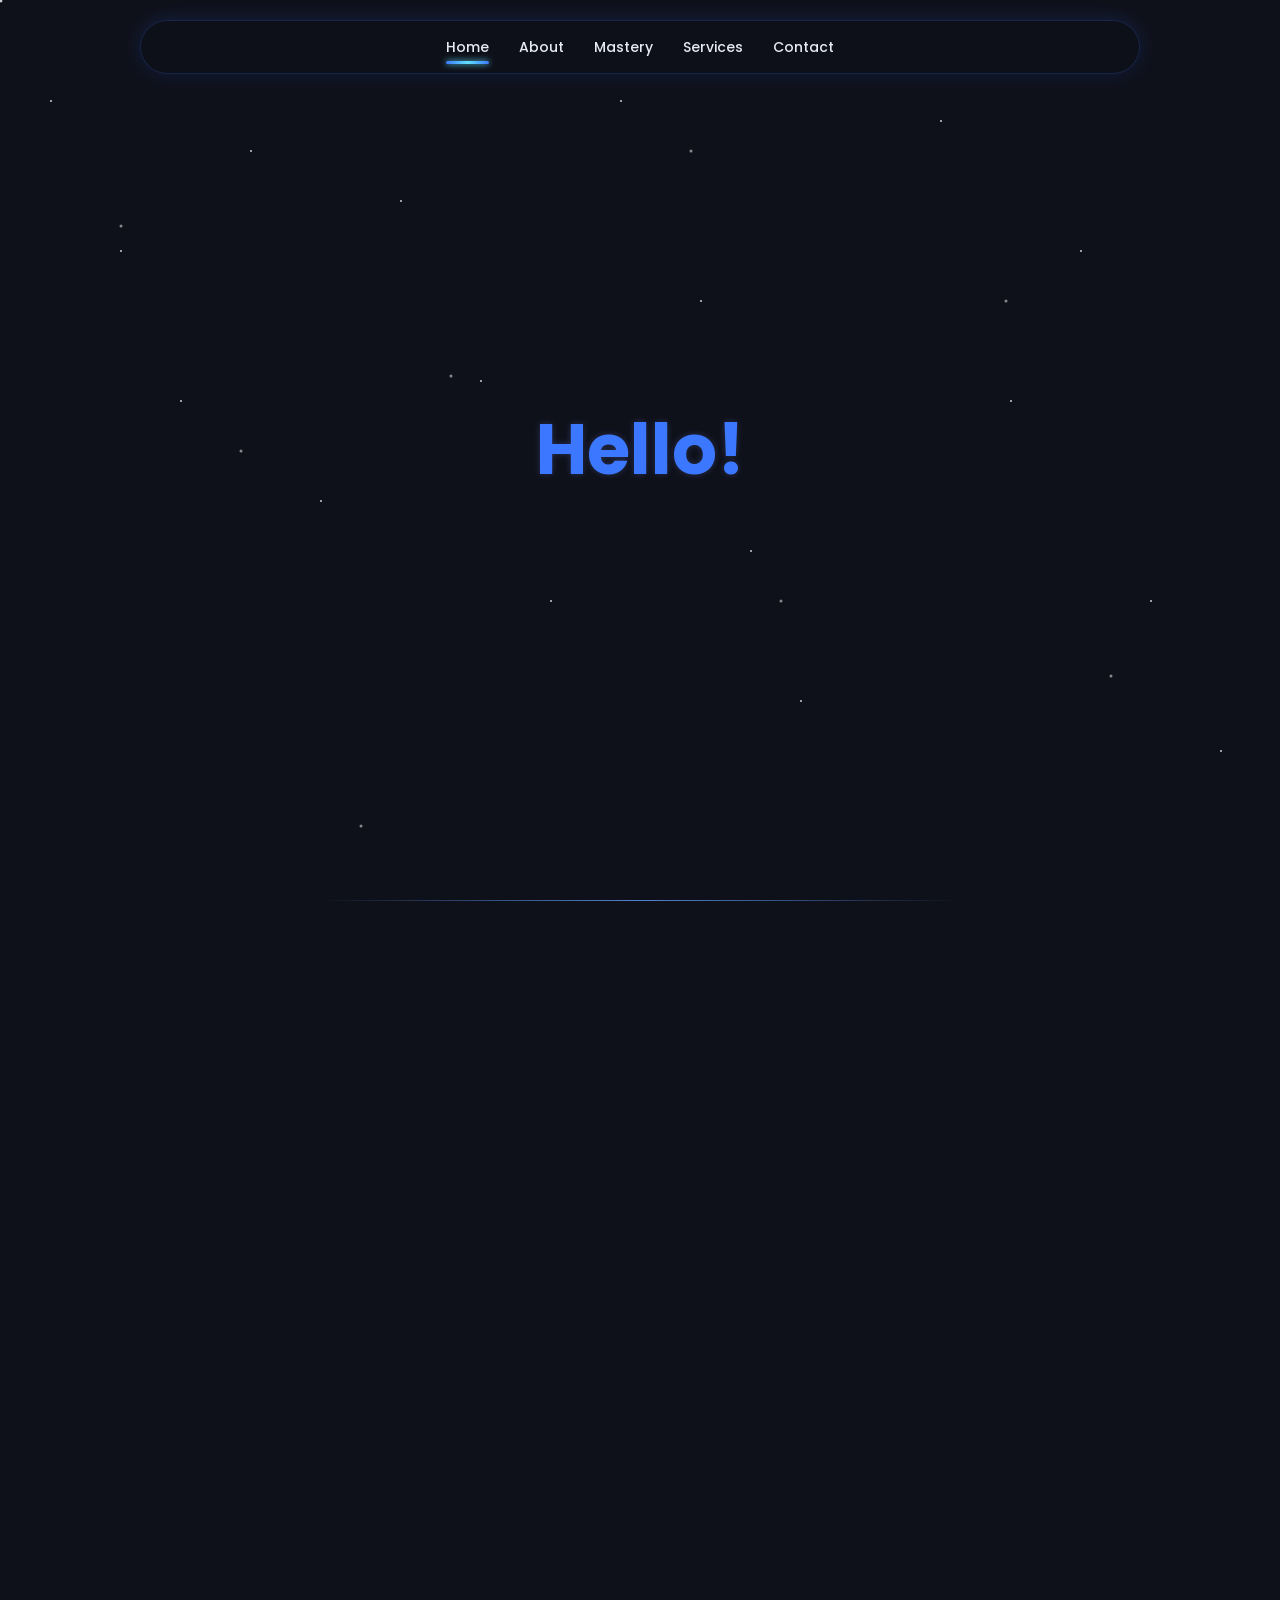
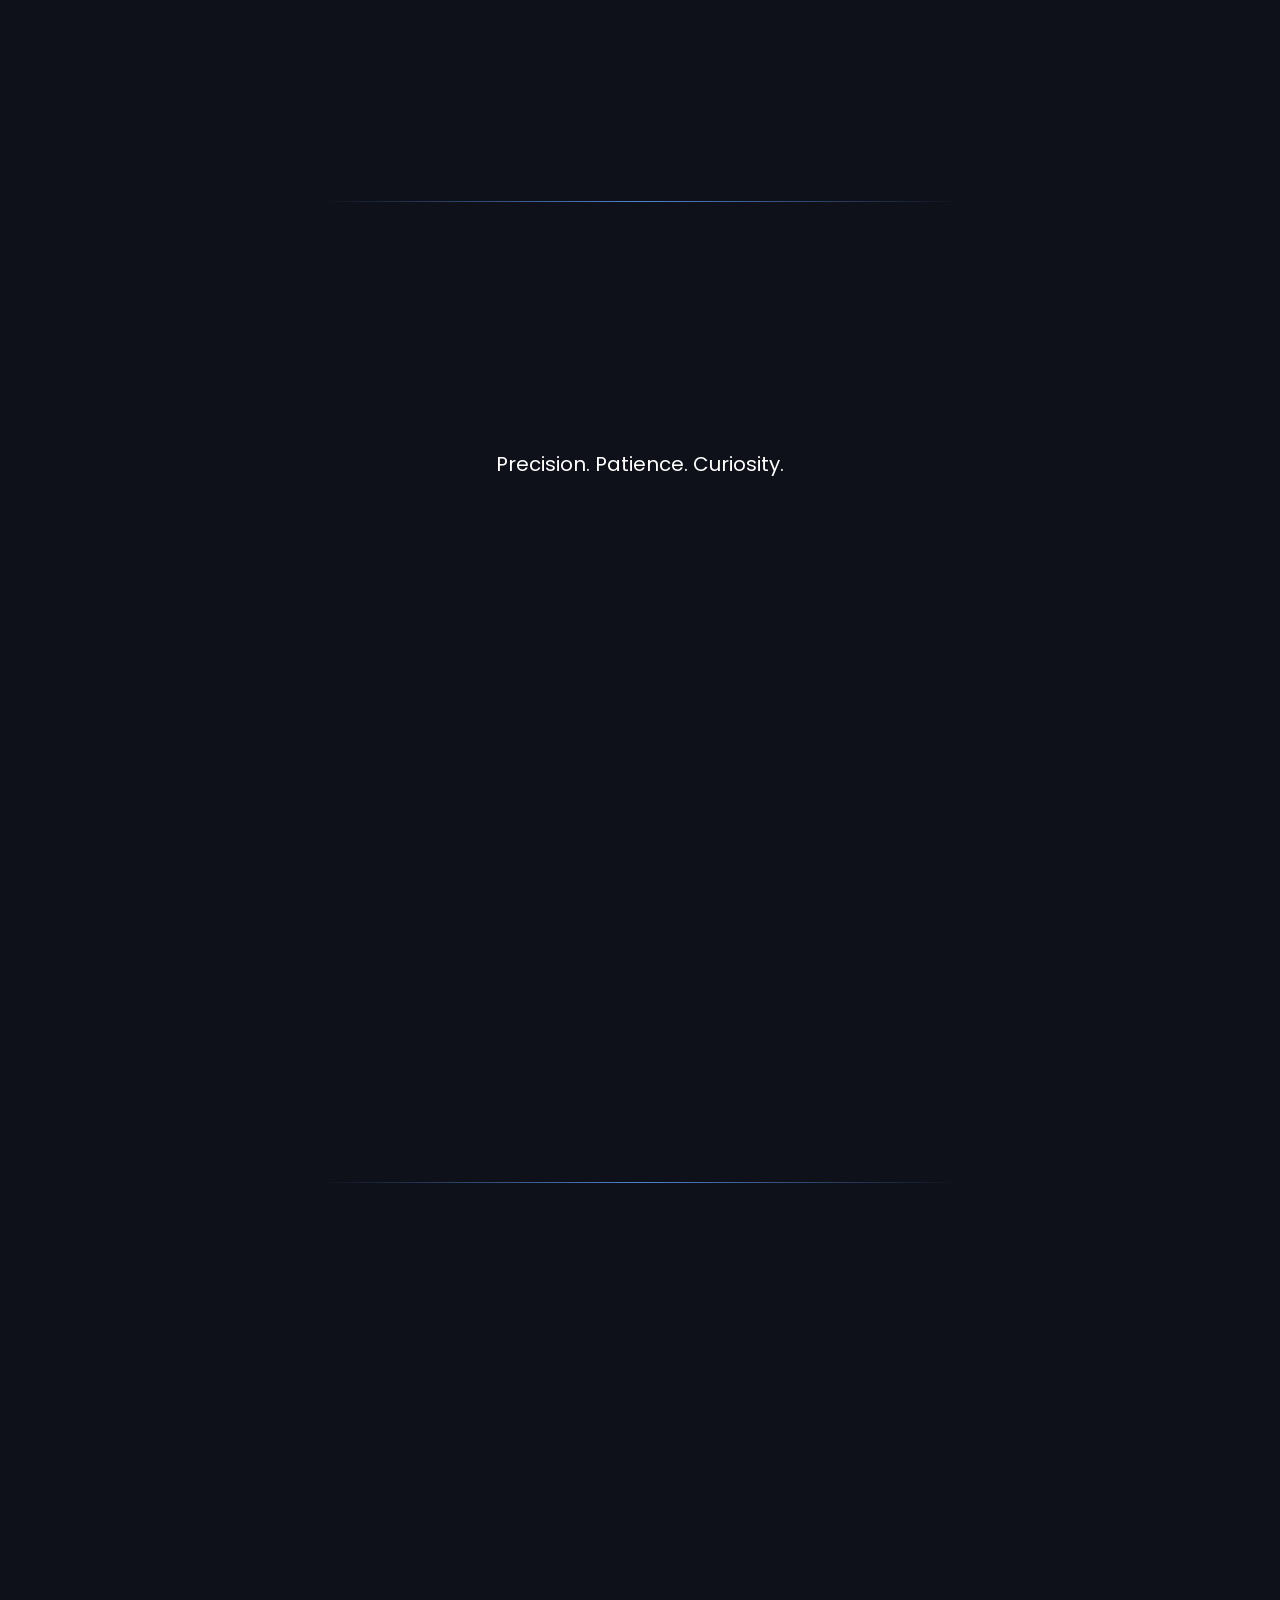
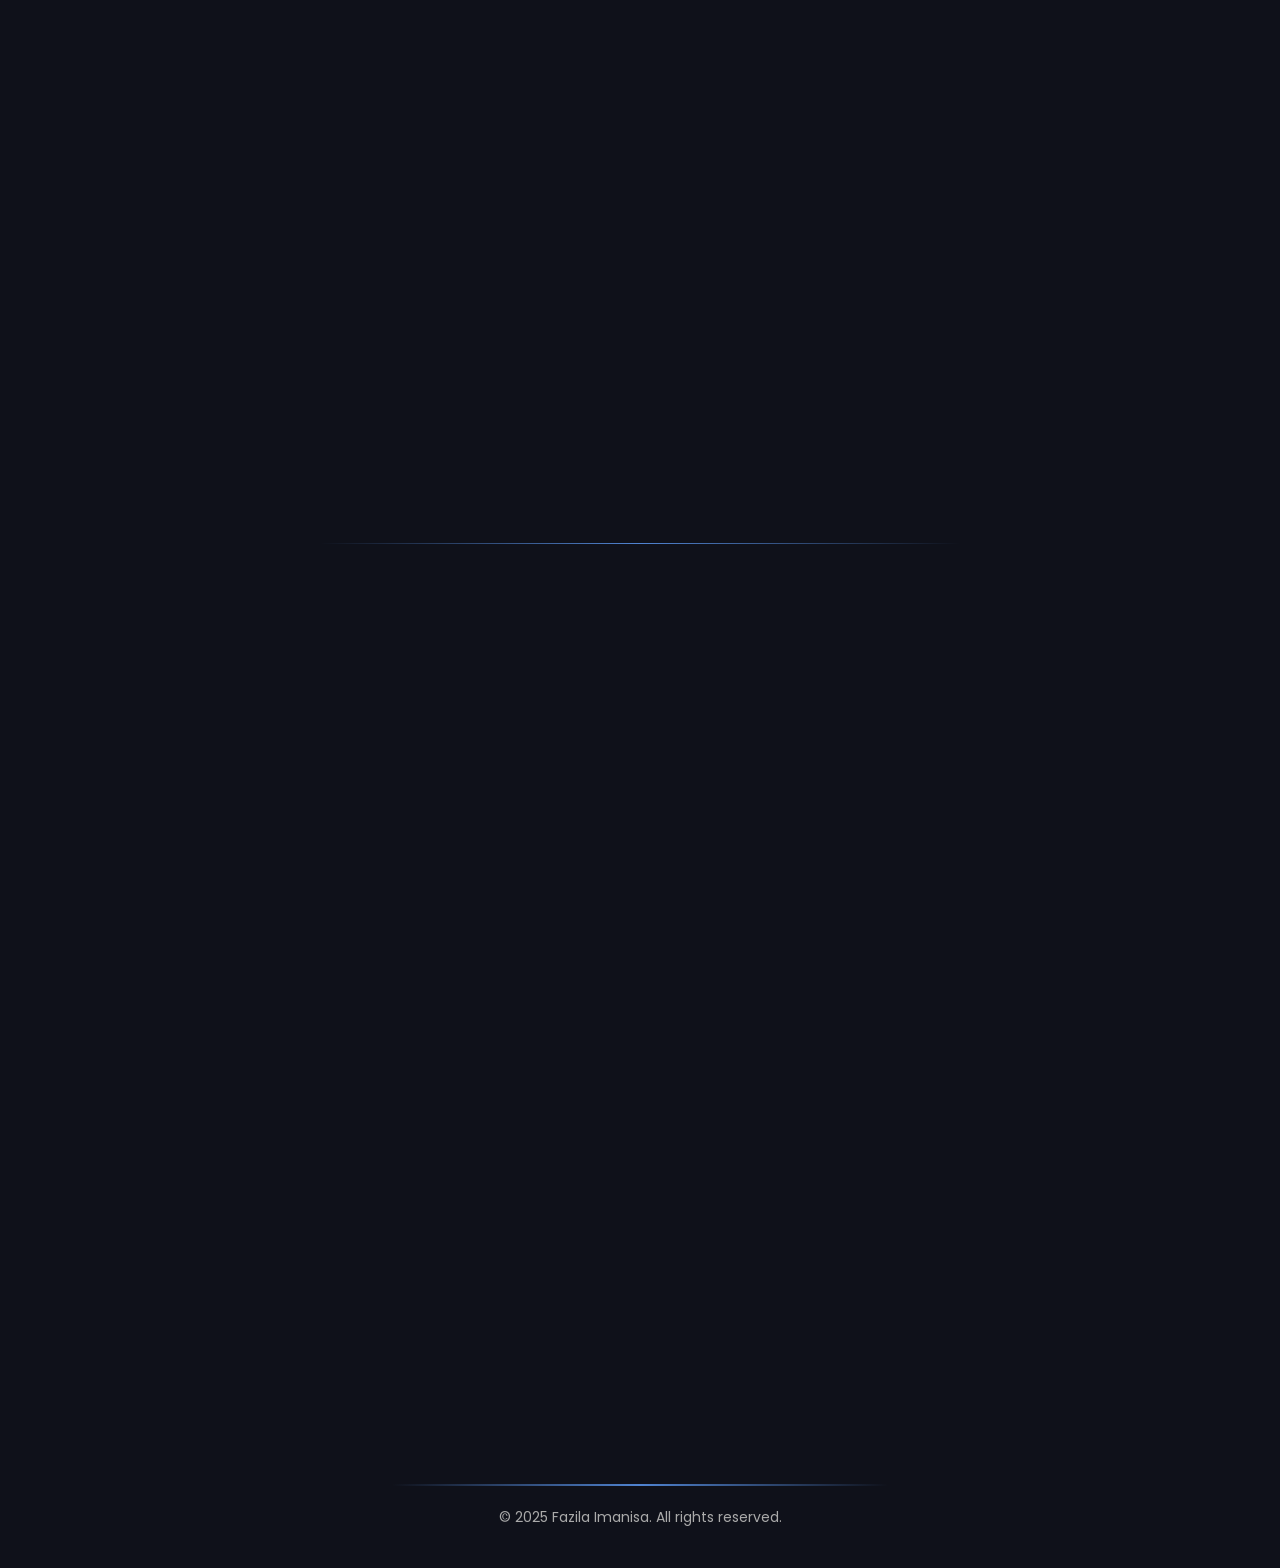
<file: index.html>
<!DOCTYPE html>
<html lang="">
  <head>
    <meta charset="UTF-8">
    <link rel="icon" href="/favicon.png">
    <meta name="viewport" content="width=device-width, initial-scale=1.0">
    <title>Jila - Webs of Wonder</title>
    <link rel="stylesheet" href="https://unicons.iconscout.com/release/v4.0.0/css/line.css">

    <script type="module" crossorigin src="/assets/index-BSvsKPzL.js"></script>
    <link rel="stylesheet" crossorigin href="/assets/index-BGJlyInr.css">
  </head>
  <body>
    <div id="app"></div>
  </body>
</html>
</file>
<file: assets/index-BGJlyInr.css>
@import"https://fonts.googleapis.com/css2?family=Poppins:wght@400;500;600&display=swap";:root{--color-background: #0f111a;--color-background-soft: #1a1f33;--color-background-mute: #23283f;--color-border: rgba(120, 140, 255, .25);--color-border-hover: #3c78ff;--color-text: #e6eaf2;--color-text-muted: #9aa5c1;--color-heading: #7df9ff;--color-accent: #3c78ff;--color-accent-soft: rgba(60, 120, 255, .2);--section-gap: 160px}*,*:before,*:after{box-sizing:border-box;margin:0;font-weight:400}body{overflow-x:hidden;min-height:100vh;color:var(--color-text);background:var(--color-background);transition:color .5s,background-color .5s;line-height:1.6;font-family:Poppins,sans-serif;font-size:15px;text-rendering:optimizeLegibility;-webkit-font-smoothing:antialiased;-moz-osx-font-smoothing:grayscale;scroll-behavior:smooth}::-webkit-scrollbar{width:12px}::-webkit-scrollbar-track{background:#0f111a;border-left:1px solid rgba(60,120,255,.2)}::-webkit-scrollbar-thumb{background:#3c78ff;border-radius:6px;box-shadow:0 0 8px #3c78ff,0 0 12px #60e0ff,0 0 20px #3c78ff inset,0 0 30px #60e0ff inset;border:2px solid #60e0ff;transition:all .2s ease-in-out}::-webkit-scrollbar-thumb:hover{background:#60e0ff;box-shadow:0 0 12px #60e0ff,0 0 25px #3c78ff,0 0 25px #60e0ff inset,0 0 40px #3c78ff inset;border-color:#3c78ff}*{scrollbar-width:thin;scrollbar-color:#3c78ff #0f111a}@media (min-width: 1024px){body{display:flex;place-items:center}}.wrapper[data-v-3b1a1fec]{display:flex;justify-content:center;align-items:center;height:100vh;width:100vw;background:#0f111a;position:relative;overflow:hidden}.wrapper[data-v-3b1a1fec]:before,.wrapper[data-v-3b1a1fec]:after{content:"";position:absolute;top:0;left:0;width:2px;height:2px;background:#fff;opacity:.8;border-radius:50%;pointer-events:none;animation:twinkle-3b1a1fec 6s ease-in-out infinite alternate}.wrapper[data-v-3b1a1fec]:before{box-shadow:50px 100px #fff,120px 250px #fff,180px 400px #fff,250px 150px #fff,320px 500px #fff,400px 200px #fff,480px 380px #fff,550px 600px #fff,620px 100px #fff,700px 300px #fff,750px 550px #fff,800px 700px #fff,870px 900px #fff,940px 120px #fff,1010px 400px #fff,1080px 250px #fff,1150px 600px #fff,1220px 750px #fff,1300px 200px #fff,1380px 450px #fff,1450px 800px #fff,1520px 350px #fff,1600px 600px #fff,1670px 900px #fff}.wrapper[data-v-3b1a1fec]:after{opacity:.5;transform:scale(1.5);box-shadow:80px 150px #fff,160px 300px #fff,240px 550px #fff,300px 250px #fff,380px 700px #fff,460px 100px #fff,520px 400px #fff,600px 900px #fff,670px 200px #fff,740px 450px #fff,810px 800px #fff,890px 150px #fff,960px 500px #fff,1030px 350px #fff,1110px 700px #fff,1180px 250px #fff,1260px 600px #fff,1330px 100px #fff,1400px 500px #fff,1480px 750px #fff,1550px 400px #fff,1620px 850px #fff,1690px 300px #fff,1760px 650px #fff}@keyframes twinkle-3b1a1fec{0%{opacity:.4;transform:scale(1)}to{opacity:1;transform:scale(1.05)}}.words[data-v-3b1a1fec]{display:flex;position:relative;z-index:1}.letter[data-v-3b1a1fec]{display:inline-block;font-size:70px;font-weight:700;color:var(--color-accent, #3c78ff);text-shadow:0 0 6px rgba(120,140,255,.25);animation:neonBounce-3b1a1fec .25s ease forwards}@keyframes neonBounce-3b1a1fec{0%{opacity:0;transform:scale(.8)}60%{opacity:1;transform:scale(1.1)}to{transform:scale(1)}}.topbar[data-v-e49e83d6]{position:fixed;top:20px;left:50%;transform:translate(-50%);width:calc(100% - 40px);max-width:1000px;padding:15px 30px;border-radius:50px;background:#0f111ad9;-webkit-backdrop-filter:blur(10px);backdrop-filter:blur(10px);box-shadow:0 0 20px var(--color-accent-soft),0 5px 15px #0000004d;border:1px solid var(--color-accent-soft);display:flex;justify-content:center;z-index:1000;animation:floatBar-e49e83d6 4s ease-in-out infinite}.nav[data-v-e49e83d6]{width:100%;display:flex;justify-content:center;align-items:center}.nav-links[data-v-e49e83d6]{display:flex;gap:30px}.nav-item[data-v-e49e83d6]{color:#e6eaf2;font-weight:500;text-decoration:none;font-size:14px;position:relative;transition:all .3s ease}.nav-item[data-v-e49e83d6]:after{content:"";position:absolute;left:0;bottom:-6px;width:100%;height:3px;background:linear-gradient(90deg,#3c78ff,#60e0ff,#3c78ff);opacity:0;transform:scaleX(0);transform-origin:left;transition:all .3s ease;border-radius:2px;box-shadow:0 0 6px #60e0ff}.nav-item[data-v-e49e83d6]:hover:after,.nav-item.active[data-v-e49e83d6]:after{opacity:1;transform:scaleX(1);animation:glowPulse-e49e83d6 1.5s ease-in-out infinite alternate}.nav-item[data-v-e49e83d6]:hover{color:#60e0ff;text-shadow:0 0 6px #60e0ff,0 0 12px #3c78ff}@keyframes glowPulse-e49e83d6{0%{box-shadow:0 0 6px #60e0ff,0 0 12px #3c78ff}50%{box-shadow:0 0 12px #60e0ff,0 0 24px #3c78ff}to{box-shadow:0 0 6px #3c78ff,0 0 16px #60e0ff}}@keyframes floatBar-e49e83d6{0%,to{transform:translate(-50%) translateY(0)}50%{transform:translate(-50%) translateY(-4px)}}.page-indicator[data-v-a89ff30f]{width:100%;height:1px;margin-bottom:auto;background-image:linear-gradient(96.18deg,#60a0ff00 25%,#60a0ffcc,#60a0ff00 75%)}.about-container[data-v-a89ff30f]{min-height:100vh;display:flex;justify-content:center;align-items:center;font-family:Poppins,sans-serif;color:var(--color-text);opacity:0;transform:translateY(20px);transition:opacity .8s ease,transform .8s ease}.about-container.active[data-v-a89ff30f]{opacity:1;transform:translateY(0)}.about-content[data-v-a89ff30f]{display:flex;flex-direction:row;gap:60px;max-width:1200px;width:100%;flex-wrap:wrap;align-items:center}.about-text[data-v-a89ff30f]{flex:1;min-width:300px}.skills[data-v-a89ff30f]{flex:1;min-width:200px;display:flex;flex-wrap:wrap;gap:12px;justify-content:center}@keyframes neonFlicker-a89ff30f{0%,19%,21%,23%,25%,54%,56%,to{opacity:1;text-shadow:0 0 4px var(--color-accent-soft),0 0 10px var(--color-accent-soft),0 0 20px var(--color-accent)}20%,22%,24%,55%{opacity:.4;text-shadow:none}26%,53%{opacity:.7;text-shadow:0 0 2px var(--color-accent-soft),0 0 6px var(--color-accent-soft)}}.about-heading[data-v-a89ff30f]{font-weight:700;font-size:64px;color:var(--color-accent);text-shadow:0 0 6px var(--color-accent-soft),0 0 12px var(--color-accent-soft);animation:neonFlicker-a89ff30f 2s infinite}.intro-line[data-v-a89ff30f]{display:block;font-weight:400;font-size:18px;margin-bottom:16px;opacity:0;transform:translateY(20px);color:var(--color-text);text-shadow:0 0 2px #3c78ff;transition:text-shadow .3s ease}.about-container.active .intro-line[data-v-a89ff30f]{animation:fadeInUp-a89ff30f .8s forwards}@keyframes fadeInUp-a89ff30f{to{opacity:1;transform:translateY(0)}}.skill[data-v-a89ff30f]{font-weight:500;font-size:14px;padding:6px 14px;border-radius:25px;background:#3c78ff0d;color:#fff;text-shadow:none;box-shadow:none;border:1px solid rgba(60,120,255,.3);opacity:0;transform:translateY(10px);transition:opacity .5s ease,transform .5s ease,box-shadow .3s ease,text-shadow .3s ease,background .3s ease;-webkit-backdrop-filter:blur(4px);backdrop-filter:blur(4px)}.about-container.active .skills .skill[data-v-a89ff30f]{opacity:1;transform:translateY(0)}.skill[data-v-a89ff30f]:hover{text-shadow:0 0 8px #3c78ff,0 0 16px #60e0ff,0 0 32px #60e0ff;box-shadow:0 0 12px #3c78ff,0 0 24px #60e0ff inset,0 0 40px #60e0ff;background:#3c78ff26;transform:translateY(-2px);cursor:pointer}.page-indicator[data-v-eab5eaa2]{width:100%;height:1px;margin-bottom:80px;background-image:linear-gradient(96.18deg,#60a0ff00 25%,#60a0ffcc,#60a0ff00 75%)}.excellence-container[data-v-eab5eaa2]{min-height:100vh;display:flex;flex-direction:column;gap:80px;color:#fff;background:#0f111a;overflow-x:hidden;font-family:Poppins,sans-serif}.intro[data-v-eab5eaa2]{text-align:center}.title[data-v-eab5eaa2]{font-size:96px;font-weight:700;letter-spacing:4px;text-transform:uppercase;opacity:0;transform:translateY(30px);transition:all 1s ease;text-shadow:0 0 12px #3c78ff,0 0 30px #3c78ff}.title.active[data-v-eab5eaa2]{opacity:1;transform:translateY(0)}.subtitle[data-v-eab5eaa2]{font-size:20px;margin-top:12px}.projects[data-v-eab5eaa2]{display:flex;flex-wrap:wrap;justify-content:center;gap:40px}.project-card[data-v-eab5eaa2]{position:relative;width:320px;height:320px;border-radius:12px;background:radial-gradient(50% 70% at 50% 0%,#3c78ff0d,#3c78ff00),#0b011d03;border:1px solid rgba(255,255,255,.08);-webkit-backdrop-filter:blur(8.5px);backdrop-filter:blur(8.5px);box-shadow:0 4px 30px #00000040,inset 0 0 12px #ffffff08;display:flex;align-items:center;justify-content:center;transform:translateY(20px);opacity:0;overflow:hidden;transition:transform .4s ease,box-shadow .4s ease,border .4s ease}.project-card.active[data-v-eab5eaa2]{animation:fadeInUp-eab5eaa2 1.2s forwards cubic-bezier(.25,.1,.25,1)}.project-card[data-v-eab5eaa2]:hover{transform:translateY(-8px);border:1px solid rgba(96,160,255,.3);box-shadow:0 8px 40px #3c78ff40,inset 0 1px 8px #ffffff0d}.project-info[data-v-eab5eaa2]{padding:20px}.project-info h3[data-v-eab5eaa2]{font-size:22px;margin-bottom:10px;color:#fff}.project-info p[data-v-eab5eaa2]{font-size:14px;color:#aaa}.tag[data-v-eab5eaa2]{display:inline-block;margin-top:12px;font-size:12px;color:#60e0ff;border:1px solid #60e0ff;border-radius:20px;padding:4px 10px;background:#60e0ff1a}@keyframes fadeInUp-eab5eaa2{0%{opacity:0;transform:translateY(20px)}to{opacity:1;transform:translateY(0)}}.footer[data-v-d05062b2]{width:100%;padding:40px 20px;background:#0f111a;color:#fff;display:flex;flex-direction:column;align-items:center;font-family:Poppins,sans-serif}.page-indicator[data-v-d05062b2]{width:80%;height:2px;margin-bottom:20px;background-image:linear-gradient(96.18deg,#60a0ff00 25%,#60a0ffcc,#60a0ff00 75%);border-radius:1px}.footer-content[data-v-d05062b2]{text-align:center;display:flex;flex-direction:column;gap:8px}.footer-content p[data-v-d05062b2]{margin:0;font-size:14px;color:#aaa}.footer-content a[data-v-d05062b2]{color:#60e0ff;text-decoration:none;transition:all .3s ease}.footer-content a[data-v-d05062b2]:hover{text-shadow:0 0 6px #3c78ff,0 0 12px #60e0ff;color:#fff}.page-indicator[data-v-d48878d7]{width:100%;height:1px;margin-bottom:60px;background-image:linear-gradient(96.18deg,#60a0ff00 25%,#60a0ffcc,#60a0ff00 75%)}.services-carousel-section[data-v-d48878d7]{min-height:100vh;background:#0f111a;color:#fff;display:flex;flex-direction:column;align-items:center;font-family:Poppins,sans-serif}.section-title[data-v-d48878d7]{font-size:64px;font-weight:800;color:#60e0ff;text-align:center;margin-bottom:16px;text-transform:uppercase;text-shadow:0 0 8px #3c78ff,0 0 16px #60e0ff;opacity:0;transform:translateY(-20px);transition:all 1s cubic-bezier(.77,0,.175,1)}.section-title.animate[data-v-d48878d7]{opacity:1;transform:translateY(0);animation:glowFade-d48878d7 3s infinite alternate}@keyframes glowFade-d48878d7{0%{text-shadow:0 0 8px #3c78ff,0 0 16px #60e0ff}to{text-shadow:0 0 12px #60e0ff,0 0 24px #3c78ff}}.underline[data-v-d48878d7]{display:block;width:0;height:3px;background:linear-gradient(90deg,#3c78ff,#60e0ff,#3c78ff);margin:10px auto 0;border-radius:2px;opacity:0;box-shadow:0 0 #60e0ff;transition:width 1s cubic-bezier(.77,0,.175,1),opacity .5s ease-out}.underline.animate[data-v-d48878d7]{width:120px;opacity:1;animation:glowExpand-d48878d7 1.5s ease-out,shimmer-d48878d7 1.5s ease-out;background-size:200% 100%}@keyframes glowExpand-d48878d7{0%{box-shadow:0 0 #60e0ff}50%{box-shadow:0 0 10px #60e0ff,0 0 20px #3c78ff}to{box-shadow:0 0 6px #3c78ff,0 0 16px #60e0ff}}@keyframes shimmer-d48878d7{0%{background-position:0% 50%}to{background-position:100% 50%}}.section-subtitle[data-v-d48878d7]{font-size:18px;margin-bottom:60px;text-align:center;color:#a9b6ff;opacity:0;transform:translateY(20px);transition:all 1s cubic-bezier(.77,0,.175,1)}.section-subtitle.animate[data-v-d48878d7]{opacity:1;transform:translateY(0)}.carousel[data-v-d48878d7]{display:flex;align-items:center;gap:40px;justify-content:center;position:relative}.service-card[data-v-d48878d7]{width:420px;min-height:280px;padding:30px;border-radius:20px;background:#0f1428f2;border:1px solid rgba(96,224,255,.3);box-shadow:0 8px 20px #0006;color:#fff;text-align:center;transform:scale(.9);opacity:0;transition:all .6s cubic-bezier(.77,0,.175,1)}.service-card.animate[data-v-d48878d7]{transform:scale(1);opacity:1}.service-title[data-v-d48878d7]{font-size:22px;font-weight:600;margin-bottom:20px;color:#fff}.service-detail[data-v-d48878d7]{font-size:15px;color:#60e0ff;line-height:1.6}.nav[data-v-d48878d7]{background:none;border:1px solid #60e0ff;border-radius:50%;width:45px;height:45px;color:#60e0ff;font-size:20px;cursor:pointer;transition:all .3s ease,opacity .6s ease;opacity:0}.nav.animate[data-v-d48878d7]{opacity:1}.nav[data-v-d48878d7]:hover{background:#60e0ff;color:#0f111a;transform:scale(1.1);opacity:.6}.slide-enter-active[data-v-d48878d7],.slide-leave-active[data-v-d48878d7]{transition:all .6s cubic-bezier(.77,0,.175,1)}.slide-enter-from[data-v-d48878d7]{transform:translate(100px);opacity:0}.slide-leave-to[data-v-d48878d7]{transform:translate(-100px);opacity:0}.page-indicator[data-v-b3bc03ad]{width:100%;height:1px;margin-bottom:auto;background-image:linear-gradient(96.18deg,#60a0ff00 25%,#60a0ffcc,#60a0ff00 75%)}.contact-holo[data-v-b3bc03ad]{position:relative;overflow:hidden;min-height:100vh;background:#0f111a;color:#fff;font-family:Inter,sans-serif;display:flex;flex-direction:column;align-items:center;justify-content:flex-start;padding:60px 20px;opacity:0;transform:translateY(60px);transition:all .8s ease;text-align:center;perspective:1000px}.contact-holo.visible[data-v-b3bc03ad]{opacity:1;transform:translateY(0)}.grid-bg[data-v-b3bc03ad]{position:absolute;bottom:-100px;width:200%;height:200%;background-image:linear-gradient(rgba(96,160,255,.1) 1px,transparent 1px),linear-gradient(90deg,rgba(96,160,255,.1) 1px,transparent 1px);background-size:60px 60px;transform:rotateX(65deg) translateY(100px);transform-origin:bottom;animation:gridDrift-b3bc03ad 20s linear infinite;z-index:0}.grid-bg[data-v-b3bc03ad]:after{content:"";position:absolute;top:0;left:0;width:100%;height:100%;background:radial-gradient(circle,rgba(96,160,255,.2),transparent 70%);mix-blend-mode:screen;pointer-events:none}@keyframes gridDrift-b3bc03ad{0%{background-position:0 0}to{background-position:60px 60px}}.orb-container[data-v-b3bc03ad]{position:relative;z-index:2;display:flex;justify-content:center;align-items:center;margin-bottom:40px}.orb[data-v-b3bc03ad]{width:120px;height:120px;border-radius:50%;background:radial-gradient(circle at 30% 30%,#60e0ff,#001a40 80%);-webkit-backdrop-filter:blur(8px);backdrop-filter:blur(8px);border:1px solid rgba(96,224,255,.6);box-shadow:0 0 40px #60e0ff,0 0 80px #3c78ff;animation:idlePulse-b3bc03ad 3s ease-in-out infinite;transition:all .6s ease;cursor:pointer}.orb.active[data-v-b3bc03ad]{filter:drop-shadow(0 0 10px #60e0ff) drop-shadow(0 0 20px #3c78ff);animation:activePulse-b3bc03ad 1.8s ease-in-out infinite,flicker-b3bc03ad .15s infinite alternate}@keyframes flicker-b3bc03ad{0%{opacity:.95}to{opacity:1}}.fragment[data-v-b3bc03ad]{position:absolute;width:6px;height:6px;background:#60e0ff;border-radius:50%;opacity:0;animation:fragmentFloat-b3bc03ad 3s ease-in-out infinite}.fragment[data-v-b3bc03ad]:nth-child(1){top:20%;left:30%;animation-delay:.2s}.fragment[data-v-b3bc03ad]:nth-child(2){top:40%;left:70%;animation-delay:.6s}.fragment[data-v-b3bc03ad]:nth-child(3){top:70%;left:20%;animation-delay:1s}.fragment[data-v-b3bc03ad]:nth-child(4){top:80%;left:50%;animation-delay:1.4s}.fragment[data-v-b3bc03ad]:nth-child(5){top:50%;left:10%;animation-delay:1.8s}.fragment[data-v-b3bc03ad]:nth-child(6){top:30%;left:80%;animation-delay:2.2s}.fragment[data-v-b3bc03ad]:nth-child(7){top:60%;left:40%;animation-delay:2.6s}.fragment[data-v-b3bc03ad]:nth-child(8){top:10%;left:60%;animation-delay:3s}@keyframes fragmentFloat-b3bc03ad{0%,to{transform:translate(0) scale(.6);opacity:.2}50%{transform:translateY(-20px) scale(1.2);opacity:1}}@keyframes idlePulse-b3bc03ad{0%,to{box-shadow:0 0 40px #3c78ff;transform:scale(1)}50%{box-shadow:0 0 70px #60e0ff;transform:scale(1.1)}}@keyframes activePulse-b3bc03ad{0%,to{box-shadow:0 0 50px #60e0ff;transform:scale(1.05)}50%{box-shadow:0 0 80px #3c78ff;transform:scale(1.15)}}.contact-content[data-v-b3bc03ad]{position:relative;z-index:3;max-width:500px;width:90%;text-align:center;color:#60e0ff}.contact-content h1[data-v-b3bc03ad]{font-size:2rem;margin-bottom:.5rem}.contact-content p[data-v-b3bc03ad]{margin-bottom:1.5rem;color:#fff}.neon-button[data-v-b3bc03ad]{display:inline-block;padding:1rem 2rem;border-radius:12px;color:#0ff;text-decoration:none;font-weight:700;text-transform:uppercase;background:#0003;border:2px solid #0ff;box-shadow:0 0 10px #0ff,0 0 30px #0ff,0 0 60px #0ff;transition:all .3s ease;cursor:pointer;position:relative}.neon-button[data-v-b3bc03ad]:hover{box-shadow:0 0 20px #0ff,0 0 60px #0ff,0 0 100px #0ff;transform:scale(1.05)}.neon-button[data-v-b3bc03ad]:after{content:"";position:absolute;top:-10px;left:-10px;width:calc(100% + 20px);height:calc(100% + 20px);border-radius:12px;box-shadow:0 0 30px #0ff,0 0 60px #0ff;opacity:0;transition:opacity .3s;pointer-events:none}.neon-button[data-v-b3bc03ad]:hover:after{opacity:.5}.grid-icons[data-v-b3bc03ad]{position:absolute;width:100%;height:100%;pointer-events:none;z-index:2}.grid-icon[data-v-b3bc03ad]{position:absolute;font-size:2rem;color:#0ff;pointer-events:auto;text-decoration:none;opacity:.7;transition:all .3s ease;animation:iconPulse-b3bc03ad 3s ease-in-out infinite}.grid-icon.linkedin[data-v-b3bc03ad]{top:70%;left:40%}.grid-icon.github[data-v-b3bc03ad]{top:70%;left:60%}.grid-icon[data-v-b3bc03ad]:hover{transform:scale(1.5) rotate(10deg);color:#fff;opacity:1;text-shadow:0 0 20px #0ff,0 0 50px #0ff}@keyframes iconPulse-b3bc03ad{0%,to{transform:translate(0) scale(1);opacity:.7}50%{transform:translateY(-10px) scale(1.1);opacity:1}}html{scroll-behavior:smooth}
</file>
